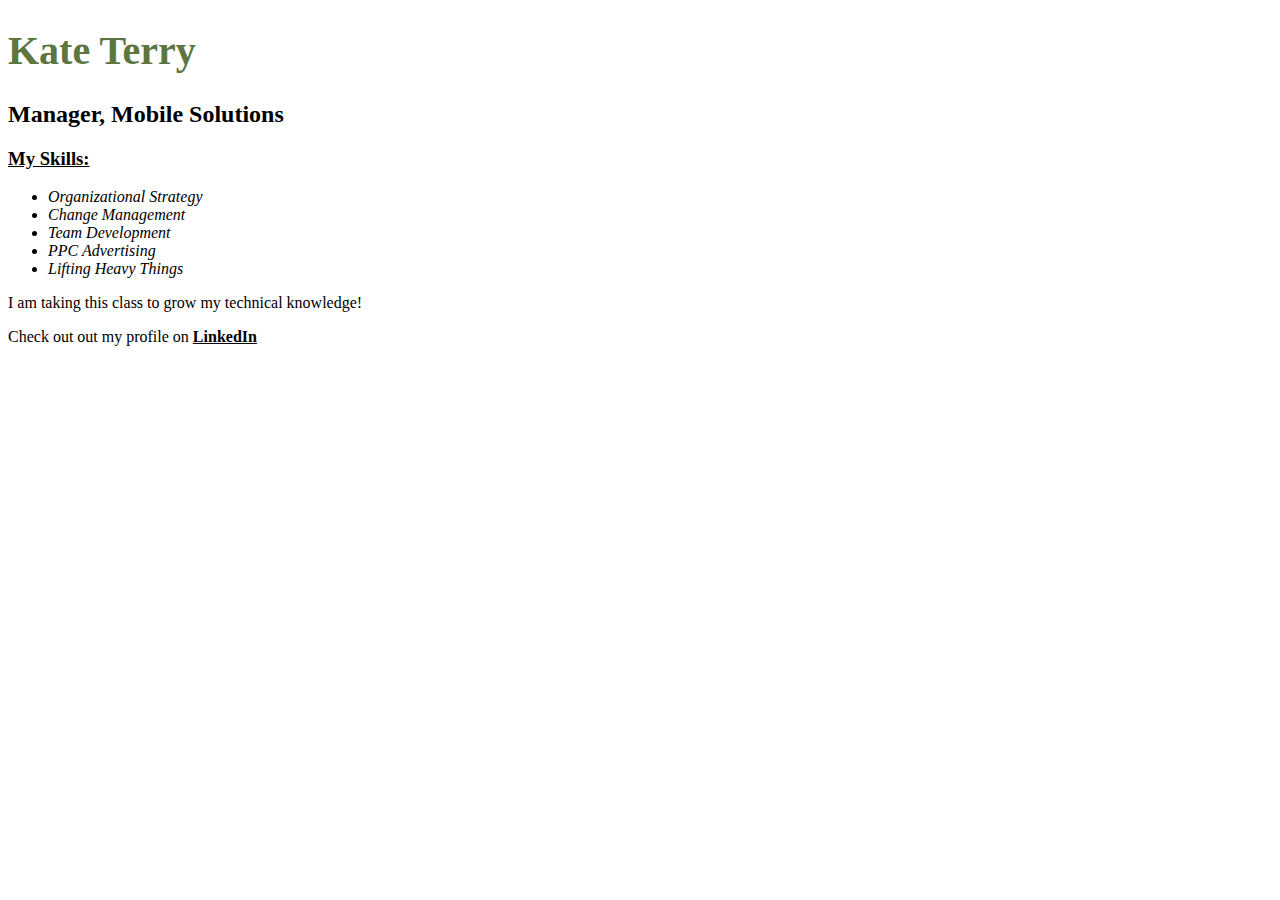
<file: index.html>
<!DOCTYPE html>
<html>
	<head>
		<title>My First Website</title>
		<link rel="stylesheet" type="text/css" href="style.css">
	</head>
	<body>
		<h1>Kate Terry</h1>

		<h2>Manager, Mobile Solutions</h2>

		<h3>My Skills:</h3>
		<ul>
		  <li>Organizational Strategy</li>
		  <li>Change Management</li>
		  <li>Team Development</li>
		  <li>PPC Advertising</li>
		  <li>Lifting Heavy Things</li>
		</ul>

		<p>I am taking this class to grow my technical knowledge!</p>

		<p>Check out out my profile on <a href="https://www.linkedin.com/in/kateterry">LinkedIn</a></p> 
	</body>
</html>
</file>
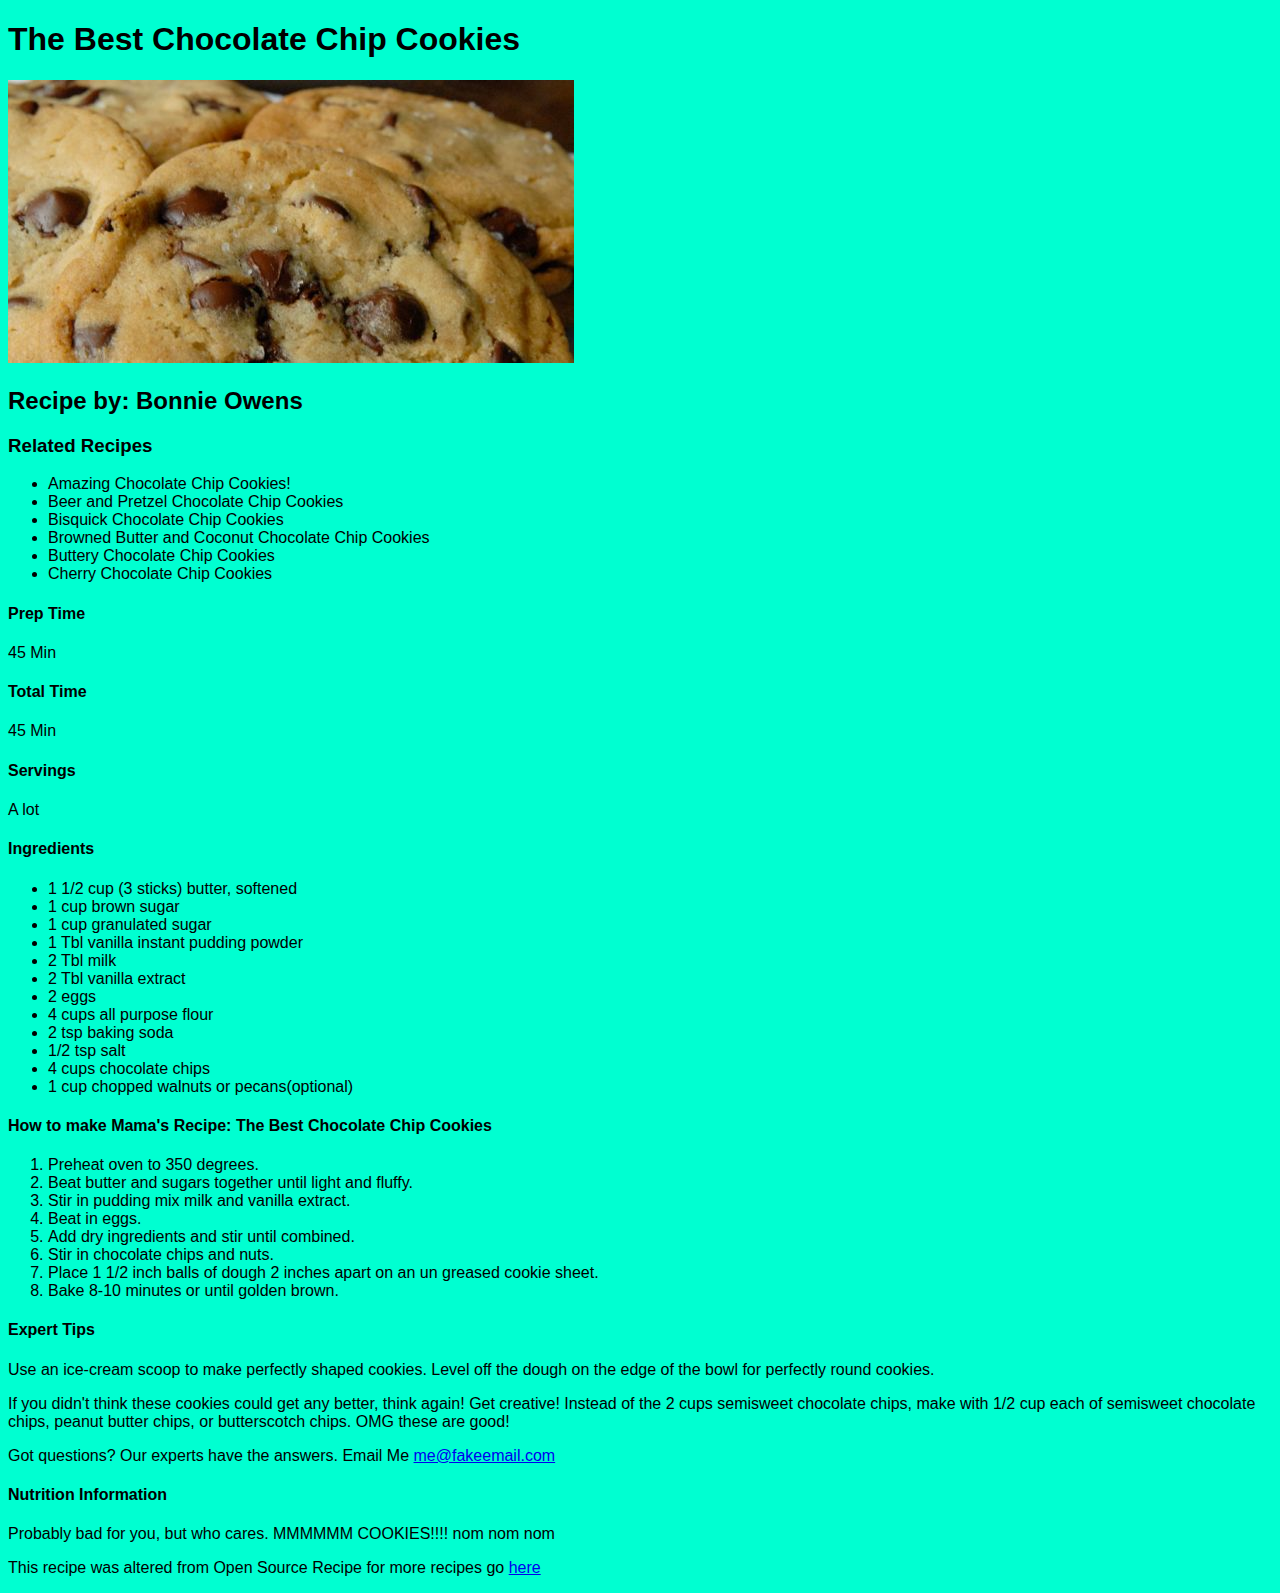
<file: cookie-recipe/index.html>
<!DOCTYPE html>
<html>
<head>
<title>The Best Chocolate Chip Cookies</title>
<link rel="stylesheet" type="text/css" href="style.css">	
</head>
<body>
<h1>The Best Chocolate Chip Cookies</h1>

<img src="cookies.jpg" alt="Delicious Chocolate Chip Cookies"> 

<h2>Recipe by: Bonnie Owens</h2>

<h3>Related Recipes</h3>
	<ul>
		<li>Amazing Chocolate Chip Cookies!</li>
		<li>Beer and Pretzel Chocolate Chip Cookies</li>
		<li>Bisquick Chocolate Chip Cookies</li>
		<li>Browned Butter and Coconut Chocolate Chip Cookies</li>
		<li>Buttery Chocolate Chip Cookies</li>
		<li>Cherry Chocolate Chip Cookies</li>
	</ul>

<h4>Prep Time</h4>
<p>45 Min</p>

<h4>Total Time</h4>
<p>45 Min</p>

<h4>Servings</h4>
<p>A lot</p>

<h4>Ingredients</h4>
	<ul>
		<li>1 1/2 cup (3 sticks) butter, softened</li>
		<li>1 cup brown sugar</li>
		<li>1 cup granulated sugar</li>
		<li>1 Tbl vanilla instant pudding powder</li>
		<li>2 Tbl milk</li>
		<li>2 Tbl vanilla extract</li>
		<li>2 eggs</li>
		<li>4 cups all purpose flour</li>
		<li>2 tsp baking soda</li>
		<li>1/2 tsp salt</li>
		<li>4 cups chocolate chips</li>
		<li>1 cup chopped walnuts or pecans(optional)</li>
	</ul>

<h4>How to make Mama's Recipe: The Best Chocolate Chip Cookies</h4>
	<ol>
		<li>Preheat oven to 350 degrees.</li>
		<li>Beat butter and sugars together until light and fluffy.</li>
		<li>Stir in pudding mix milk and vanilla extract.</li>
		<li>Beat in eggs.</li>
		<li>Add dry ingredients and stir until combined.</li>
		<li>Stir in chocolate chips and nuts.</li>
		<li>Place 1 1/2 inch balls of dough 2 inches apart on an un greased cookie sheet.</li>
		<li>Bake 8-10 minutes or until golden brown.</li>
	</ol>

<h4>Expert Tips</h4>

<p>Use an ice-cream scoop to make perfectly shaped cookies. Level off the dough on the edge of the bowl for perfectly round cookies.</p>

<p>If you didn't think these cookies could get any better, think again! Get creative! Instead of the 2 cups semisweet chocolate chips, make with 1/2 cup each of semisweet chocolate chips, peanut butter chips, or butterscotch chips. OMG these are good!</p>

<p>Got questions? Our experts have the answers. Email Me <a href="me@fakeemail.com">me@fakeemail.com</a></p>

<h4>Nutrition Information</h4>
<p>Probably bad for you, but who cares. MMMMMM COOKIES!!!! nom nom nom</p>

<p>This recipe was altered from Open Source Recipe for more recipes go <a href="http://www.opensourcefood.com/people/Amanori/recipes/mamas-recipe-the-best-chocolate-chip-cookies">here</a></p>
</body>
</html>
</file>
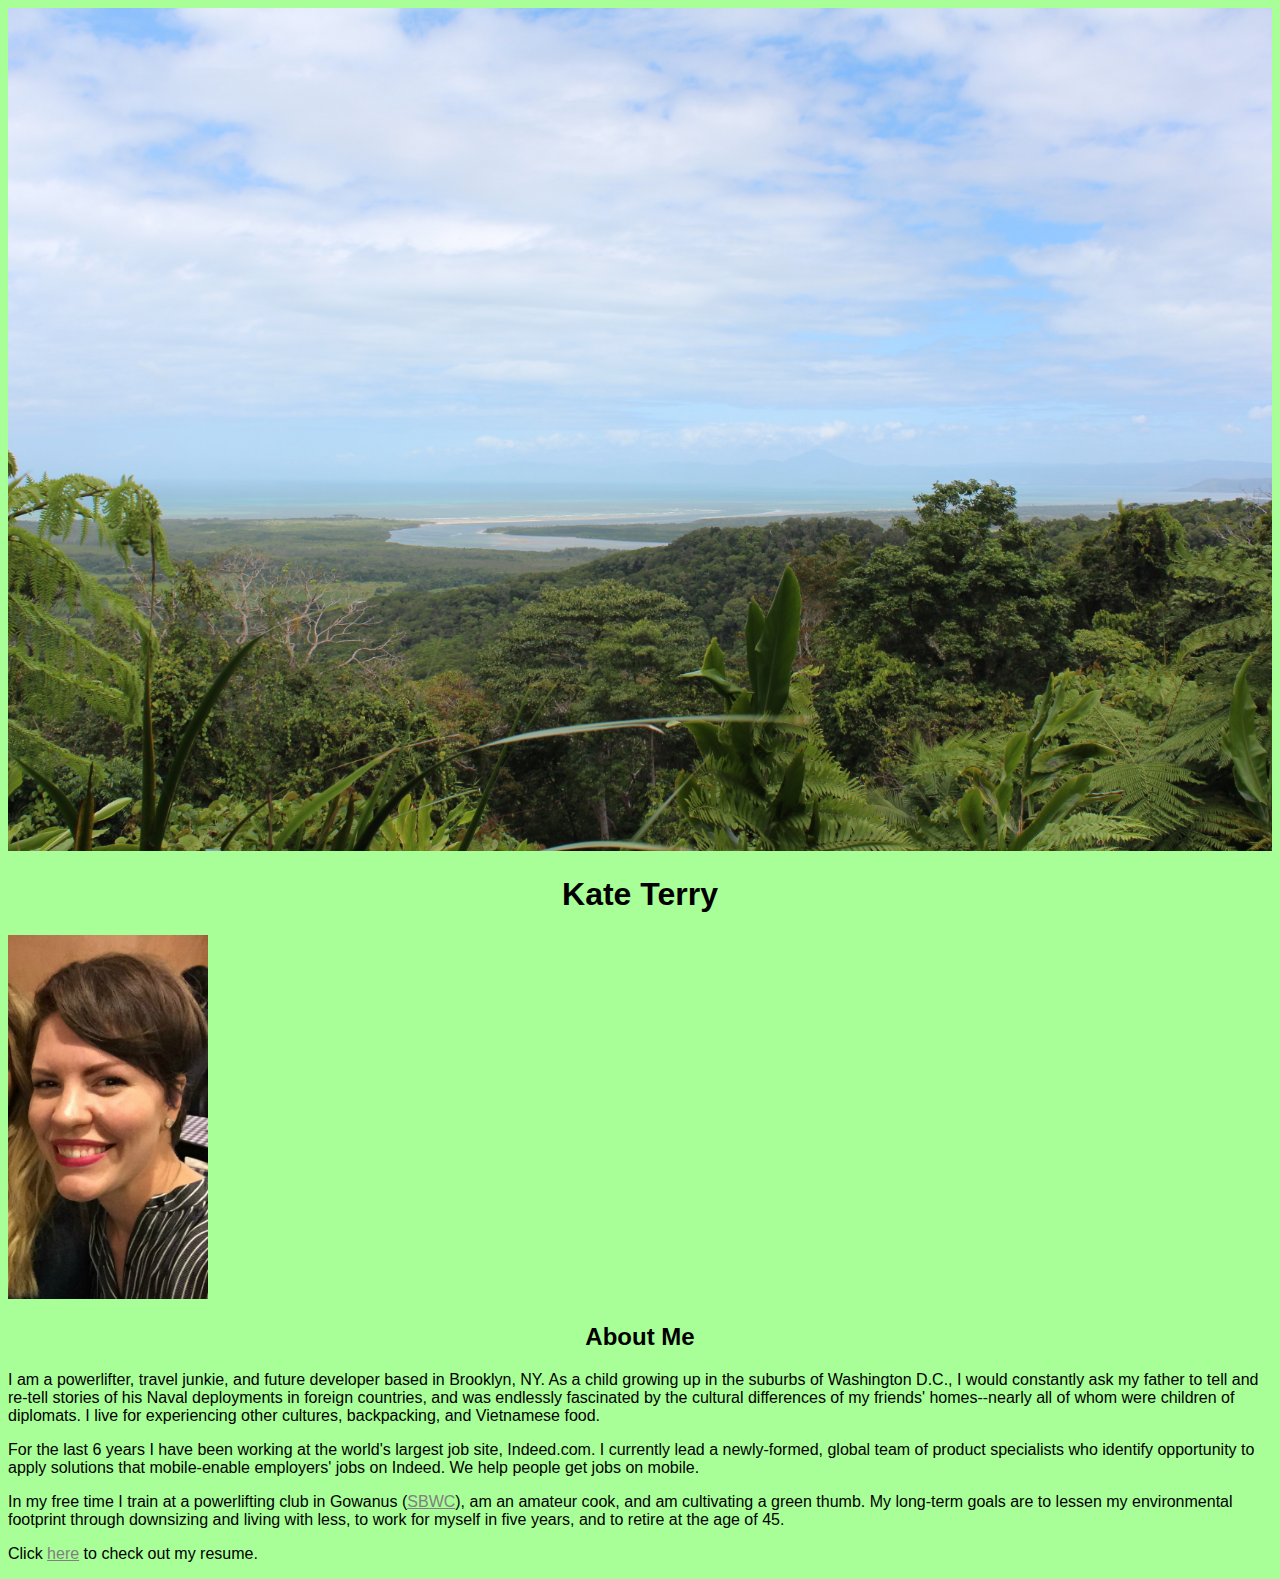
<file: myfirstsite/index.html>
<!DOCTYPE html>
<html>
<head>
	<link rel="stylesheet" type="text/css" href="css/style.css">
	<title>My First Site</title>
</head>
<body>
	<img src="images/skyline.jpg" class="banner">
	<h1>Kate Terry</h1></div>
	<img src="images/img.jpg" class="headshot">
	<h2>About Me</h2></div>
		<p>I am a powerlifter, travel junkie, and future developer based in Brooklyn, NY. As a child growing up in the suburbs of Washington D.C., I would constantly ask my father to tell and re-tell stories of his Naval deployments in foreign countries, and was endlessly fascinated by the cultural differences of my friends' homes--nearly all of whom were children of diplomats. I live for experiencing other cultures, backpacking, and Vietnamese food. 

		<p>For the last 6 years I have been working at the world's largest job site, Indeed.com. I currently lead a newly-formed, global team of product specialists who identify opportunity to apply solutions that mobile-enable employers' jobs on Indeed. We help people get jobs on mobile.</p>

		<p>In my free time I train at a powerlifting club in Gowanus (<a href="www.southbrooklynwc.com">SBWC</a>), am an amateur cook, and am cultivating a green thumb. My long-term goals are to lessen my environmental footprint through downsizing and living with less, to work for myself in five years, and to retire at the age of 45.</p></p>

		<p>Click <a href="resume.html">here</a> to check out my resume.</p>
</body>
</html>
</file>
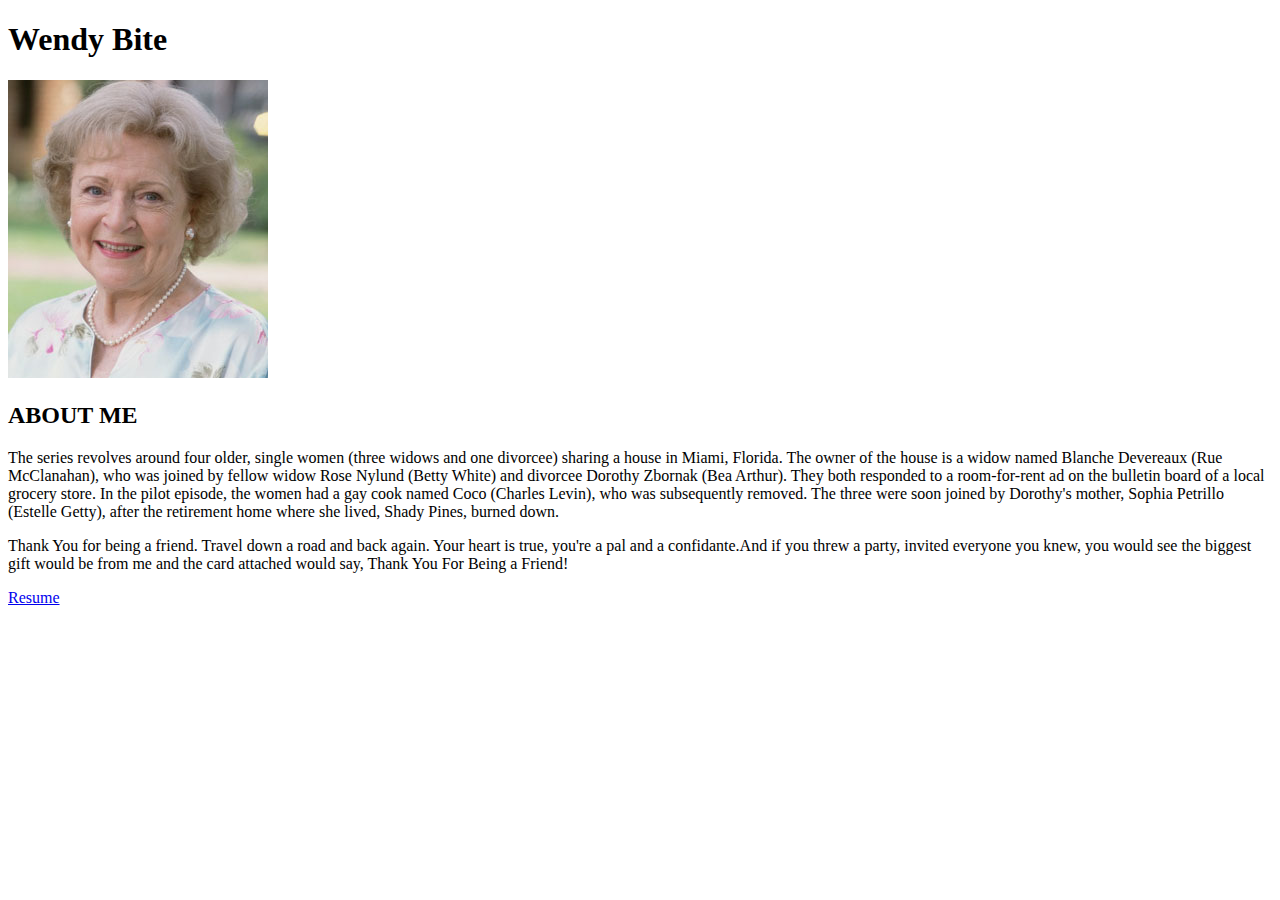
<file: wendy-bite/index.html>
<!DOCTYPE html>
<html>
	<head>
		<title>Wendy Bite</title>
		<link rel="stylesheet" type="text" style="CSS/style.css">
	</head>

	<body>
		<h1>Wendy Bite</h1>

		<img src="images/betty-white.jpg" alt="My Headshot">

		<h2>ABOUT ME</h2>

		<p>The series revolves around four older, single women (three widows and one divorcee) sharing a house in Miami, Florida. The owner of the house is a widow named Blanche Devereaux (Rue McClanahan), who was joined by fellow widow Rose Nylund (Betty White) and divorcee Dorothy Zbornak (Bea Arthur). They both responded to a room-for-rent ad on the bulletin board of a local grocery store. In the pilot episode, the women had a gay cook named Coco (Charles Levin), who was subsequently removed. The three were soon joined by Dorothy's mother, Sophia Petrillo (Estelle Getty), after the retirement home where she lived, Shady Pines, burned down.</p>

		<p>Thank You for being a friend. Travel down a road and back again. Your heart is true, you're a pal and a confidante.And if you threw a party, invited everyone you knew, you would see the biggest gift would be from me and the card attached would say, Thank You For Being a Friend!</p>
	<a href="resume.html">Resume</a>
	</body>
</html>
</file>
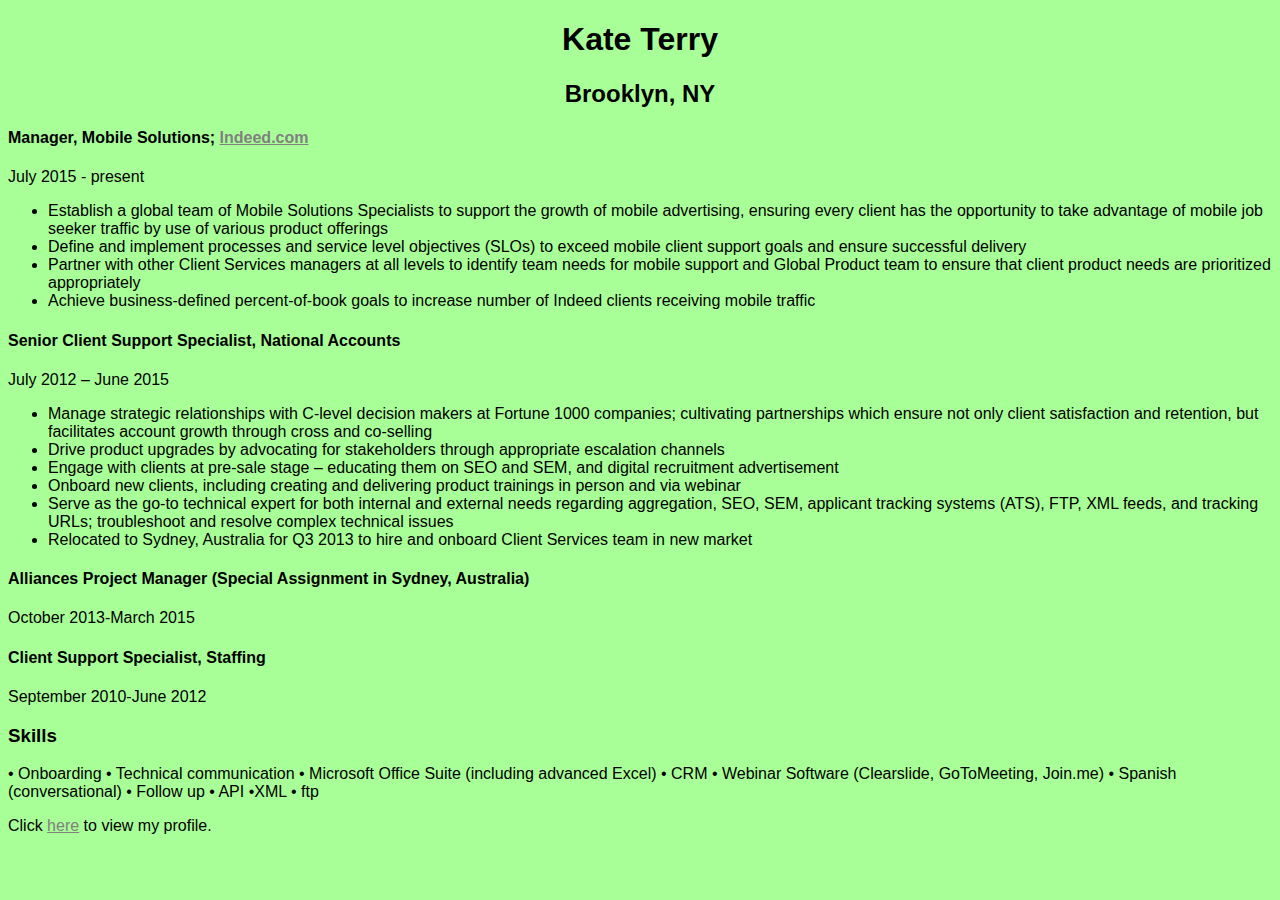
<file: myfirstsite/resume.html>
<!DOCTYPE html>
<html>
	<head>
		<title>Kate Terry, Resume</title>
		<link rel="stylesheet" type="text/css" href="css/styleresume.css">
	</head>
	<body>
	<h1>Kate Terry
	<h2>Brooklyn, NY</h1>
	<h3><a href="kathryn.m.terry@gmail.com"></a></h3>
	<h4>Manager, Mobile Solutions; <a href="Indeed.com">Indeed.com</a></h4>
		<p>July 2015 - present</p>
		<ul>
			<li>Establish a global team of Mobile Solutions Specialists to support the growth of mobile advertising, ensuring every client has the opportunity to take advantage of mobile job seeker traffic by use of various product offerings</li>
			<li>Define and implement processes and service level objectives (SLOs) to exceed mobile client support goals and ensure successful delivery</li>
			<li>Partner with other Client Services managers at all levels to identify team needs for mobile support and Global Product team to ensure that client product needs are prioritized appropriately</li>
			<li>Achieve business-defined percent-of-book goals to increase number of Indeed clients receiving mobile traffic</li>
		</ul>
	<h4>Senior Client Support Specialist, National Accounts</h4>		                         
		<p>July 2012 – June 2015</p>
		<ul>
			<li>Manage strategic relationships with C-level decision makers at Fortune 1000 companies; cultivating partnerships which ensure not only client satisfaction and retention, but facilitates account growth through cross and co-selling
			<li>Drive product upgrades by advocating for stakeholders through appropriate escalation channels 
			<li>Engage with clients at pre-sale stage – educating them on SEO and SEM, and digital recruitment advertisement</li>
			<li>Onboard new clients, including creating and delivering product trainings in person and via webinar</li>
			<li>Serve as the go-to technical expert for both internal and external needs regarding aggregation, SEO, SEM, applicant tracking systems (ATS), FTP, XML feeds, and tracking URLs; troubleshoot and resolve complex technical issues</li>
			<li>Relocated to Sydney, Australia for Q3 2013 to hire and onboard Client Services team in new market</li>
		</ul>
	<h4>Alliances Project Manager (Special Assignment in Sydney, Australia)</h4>
		<p>October 2013-March 2015</p>
	<h4>Client Support Specialist, Staffing</h4>
		<p>September 2010-June 2012</p>
<h3>Skills</h3>
	<p>• Onboarding • Technical communication • Microsoft Office Suite (including advanced Excel) • CRM • Webinar Software (Clearslide, GoToMeeting, Join.me) • Spanish (conversational) • Follow up • API •XML • ftp</p>
	<p>Click <a href="index.html">here</a> to view my profile.</p>
	</body>
</html>
</file>
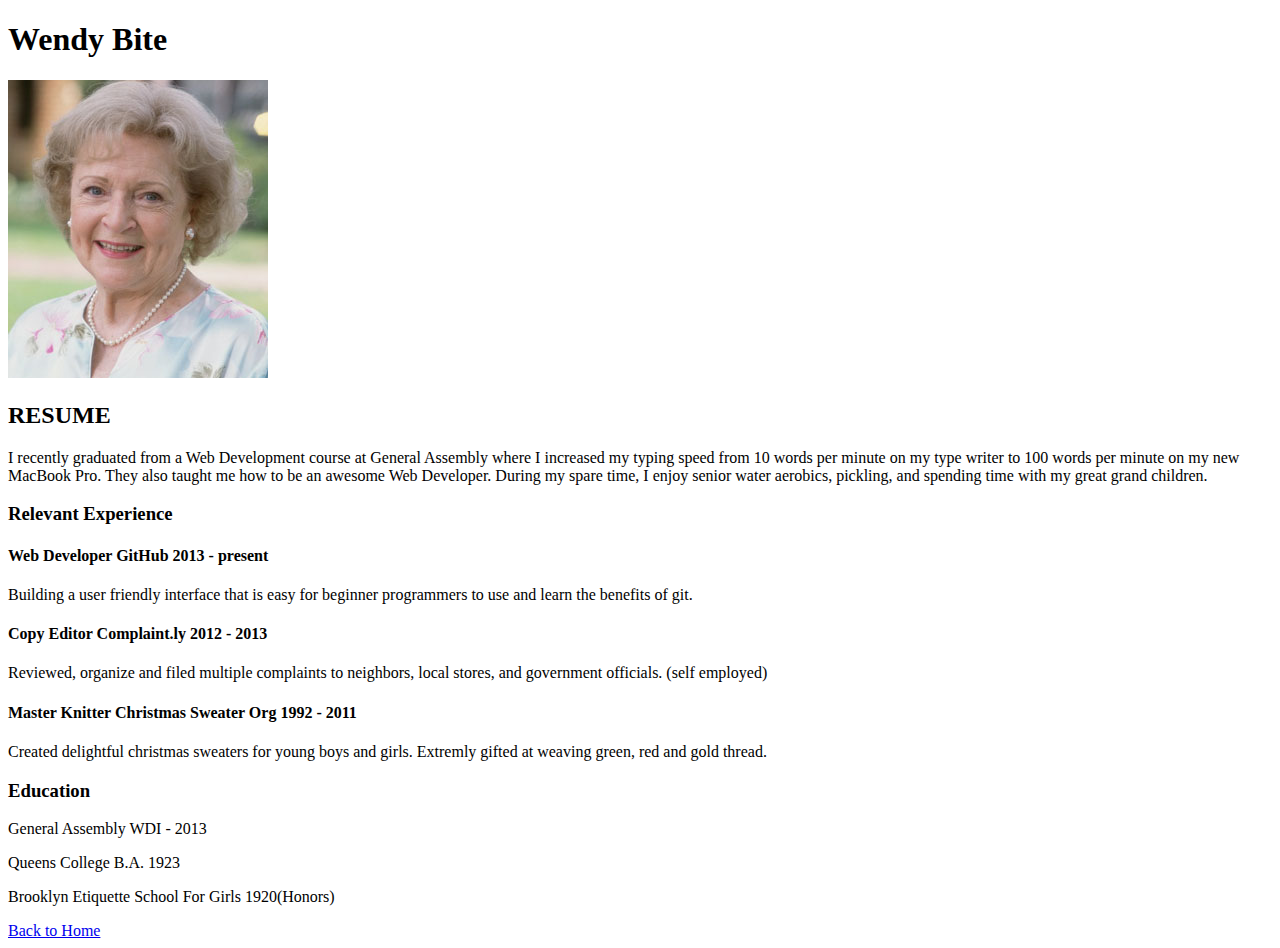
<file: wendy-bite/resume.html>
<!DOCTYPE html>
<html>
	<head>
		<title>Wendy Bite</title>
		<link rel="stylesheet" type="text" style="CSS/style.css">
	</head>

	<body>
		<h1>Wendy Bite</h1>
		
		<img src="images/betty-white.jpg" alt="My Headshot">

		<h2>RESUME</h2>

		<p>I recently graduated from a Web Development course at General Assembly where I increased my typing speed from 10 words per minute on my type writer to 100 words per minute on my new MacBook Pro. They also taught me how to be an awesome Web Developer. During my spare time, I enjoy senior water aerobics, pickling, and spending time with my great grand children.</p>
				
		<h3>Relevant Experience</h3>
				
		<h4>Web Developer GitHub 2013 - present</h4>
		<p>Building a user friendly interface that is easy for beginner programmers to use and learn the benefits of git.</p>

		<h4>Copy Editor Complaint.ly 2012 - 2013</h4>
		<p>Reviewed, organize and filed multiple complaints to neighbors, local stores, and government officials. (self employed)</p>

		<h4>Master Knitter Christmas Sweater Org 1992 - 2011</h4>
		<p>Created delightful christmas sweaters for young boys and girls. Extremly gifted at weaving green, red and gold thread.</p>

		<h3>Education</h3>
		
		<p>General Assembly WDI - 2013</p>
		<p>Queens College B.A. 1923</p>
		<p>Brooklyn Etiquette School For Girls 1920(Honors)</p>
	<a href="index.html">Back to Home</a>
	</body>
</html>
</file>
<file: style.css>
body {
  font-family: Georgia;
  background-color: white;
  color: black;
}

h1 {
  font-size: 40px;
    font-style: normal;
    color: #5D753F;
}

li {
  font-style: italic;
}

h3 {
  text-decoration: underline;
}

a {
  color: black;
  font-weight: bold;
}
</file>
<file: cookie-recipe/style.css>
body {
	font-family: Arial;
	background-color: #00FFD1;	
	color: black;
}
</file>
<file: myfirstsite/css/style.css>
body {
	font-family: arial;
	background-color: #A9FF97;
}
 .banner {
                top: 0px;
                left: 0px;
                right: 0px;
                width: 100%;
 }

 .headshot {
                margin: auto;
                width: 200px;

 }
h1 {
	text-align: center;
}
h2 {
	text-align: center;
}

a {
	color: grey;
}
</file>
<file: myfirstsite/css/styleresume.css>
body {
	background-color: #A9FF97;
	font-family: arial;
}
h1 {
	text-align: center;
}

h2 {
	text-align: center;
}

a {
	color: grey;
}
</file>
